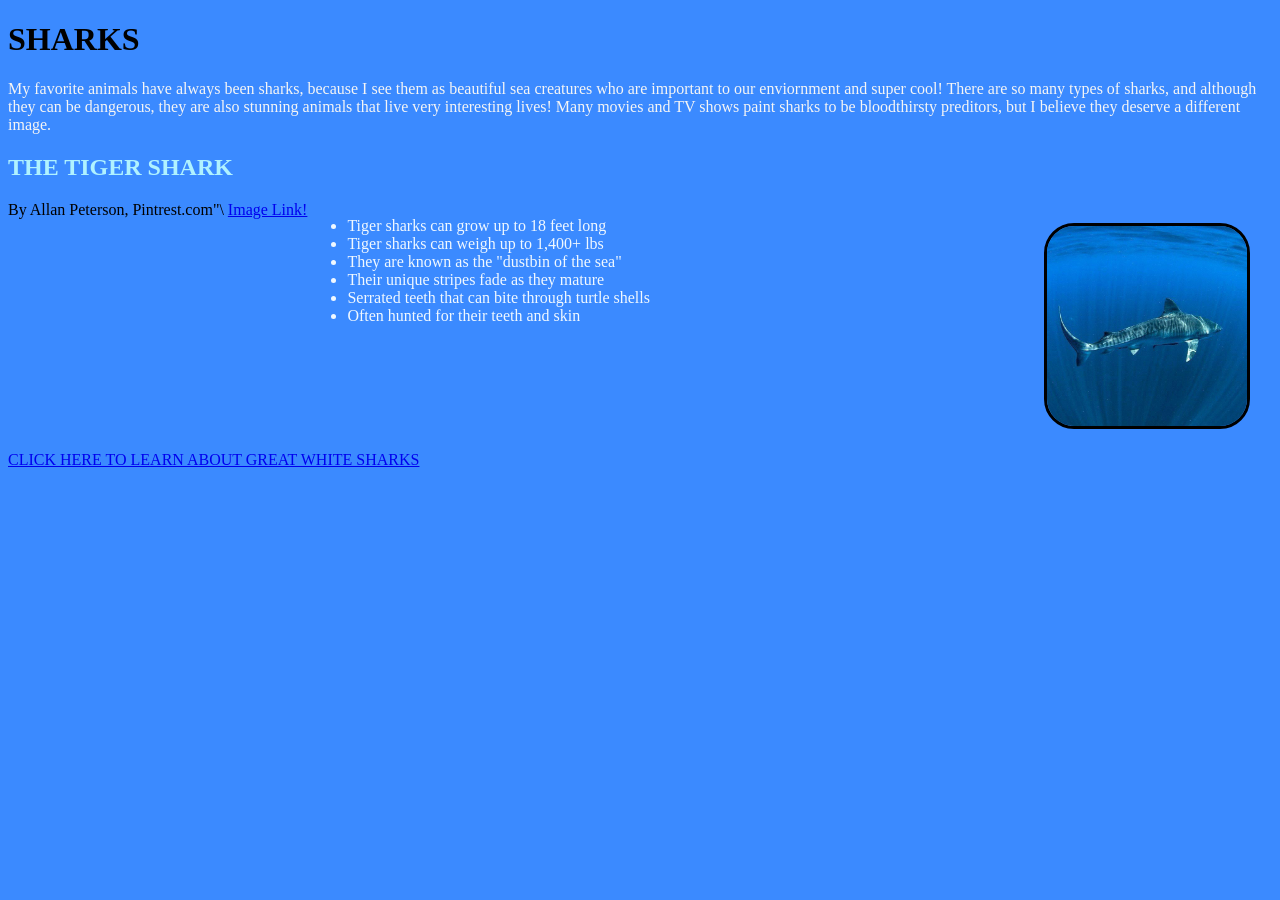
<file: index.html>
<!DOCTYPE html>
<html>
  <head>
    <title>SHARKS</title>
    <link rel="stylesheet" href="style.css">
  </head>
  <body>

    <header>
      <h1>SHARKS</h1>
    </header>
  </body>
</html>

 <a> 
  <p>My favorite animals have always been sharks, because I see them as beautiful sea creatures who are important to our enviornment and super cool! There are so many types of sharks, and although they can be dangerous, they are also stunning animals that live very interesting lives! Many movies and TV shows paint sharks to be bloodthirsty preditors, but I believe they deserve a different image. </p>
  </a>

<h2>THE TIGER SHARK</h2>


<div class ="container">


  <img src="tigershark.jpg" alt="tiger shark pic">
  
  <ul>
    <li> Tiger sharks can grow up to 18  feet long</li>
    <li> Tiger sharks can weigh up to 1,400+ lbs</li>
    <li> They are known as the "dustbin of the sea"</li>
    <li> Their unique stripes fade as they mature</li>
    <li> Serrated teeth that can bite through turtle shells</li>
    <li> Often hunted for their teeth and skin</li>
  </ul>
  <citation> <a> By Allan Peterson, Pintrest.com"</a>\
    <a href="https://www.pinterest.com/pin/511299363925176731/">Image Link! </a>
</div>
  
<div>
  <a class="dry" href="greatwhite.html">CLICK HERE TO LEARN ABOUT GREAT WHITE SHARKS</a>
  
</div>
</file>
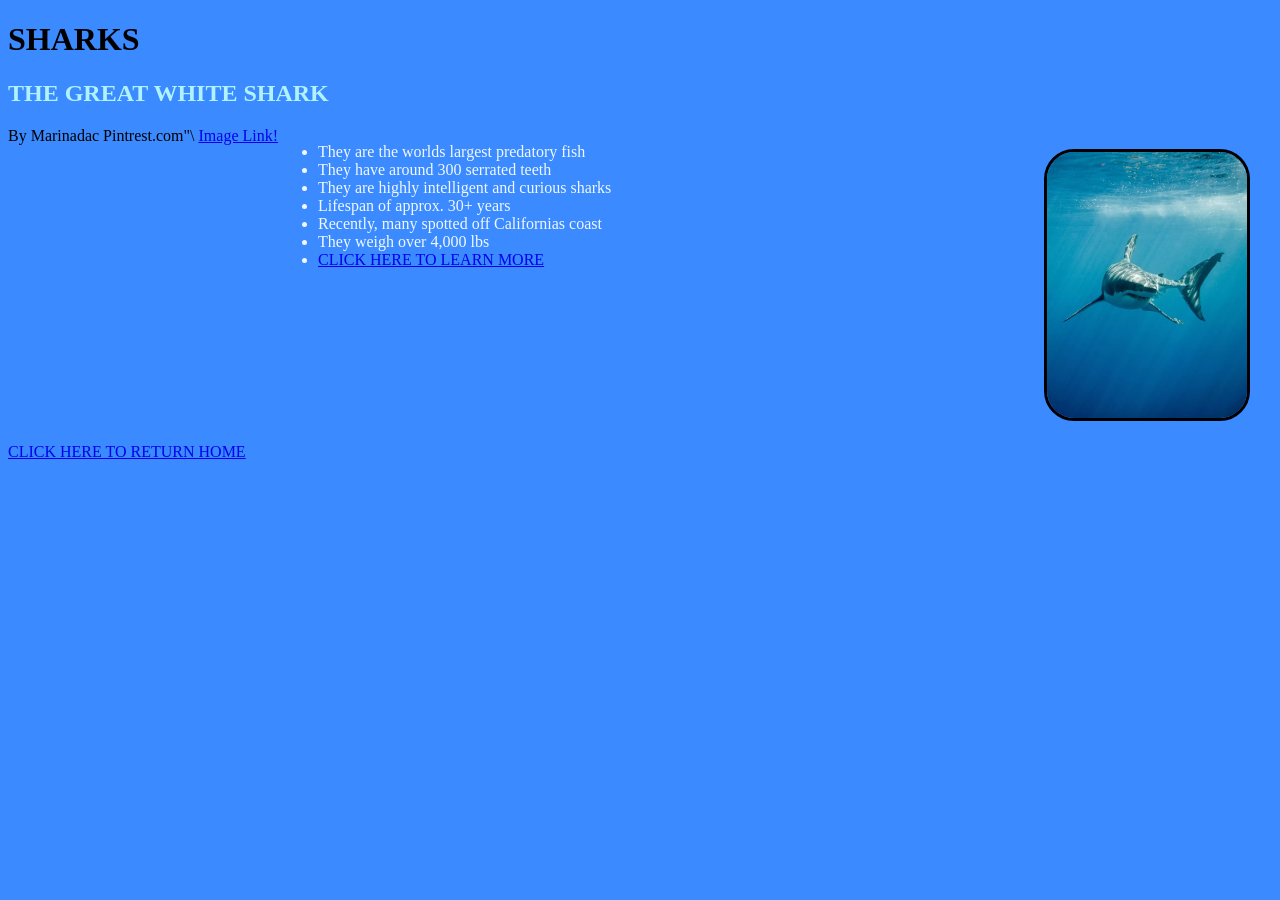
<file: greatwhite.html>
<!DOCTYPE html>
<html>
  <head>
    <title>SHARKS</title>
    <link rel="stylesheet" href="style2.css">
  </head>
  <body>

    <header>
      <h1>SHARKS</h1>
    </header>
  </body>
</html>



<h2>THE GREAT WHITE SHARK</h2>


<div class ="container">


  <img src="greatwhite.jpg" alt="great white pic">

  <ul>
    <li> They are the worlds largest predatory fish </li>
    <li> They have around 300 serrated teeth </li>
    <li> They are highly intelligent and curious sharks</li>  
    <li> Lifespan of approx. 30+ years</li> 
    <li> Recently, many spotted off Californias coast</li>  
    <li> They weigh over 4,000 lbs</li>
    <li> <a class="dry" href="https://www.nationalgeographic.com/animals/fish/facts/great-white-shark">CLICK HERE TO LEARN MORE</a></li>
    
  </ul>
  <citation> <a> By Marinadac Pintrest.com"</a>\
    <a href="https://www.pinterest.com/pin/15058980000732931/">Image Link! </a>
    
 </div>

<div>

    <a class="dry" href="index.html">CLICK HERE TO RETURN HOME</a>

  </div>
</file>
<file: style.css>
body {
  background-color:#3b8aff;
}
p {
  color: whitesmoke;
}
h1 {
  font-weight: bold
  
}
h2 { 
  color: #b0f2ff;
  font-feature-settings: normal
    font-weight: bold
}

.container {
  display: flex;
  flex-direction: row-reverse;
  flex-wrap:wrap;
  
}
.myImage {
  background-image: url("tigershark.jpg");
  
}

img {
  width: 200px;
  border-style: solid;
  border-color: #000000;
  border-radius: 30px;
  margin: 22px;
  
}

ul {
  margin-right: auto;
  color: aliceblue
}
</file>
<file: style2.css>
body {
  background-color:#3b8aff;
}

}
h1 {
  font-weight: bold

}
h2 { 
  color: #b0f2ff;
  font-feature-settings: normal
    font-weight: bold
}

.container {
  display: flex;
  flex-direction: row-reverse;
  flex-wrap:wrap;

}
.myImage {
  background-image: url("greatwhite.jpg");

}

img {
  width: 200px;
  border-style: solid;
  border-color: #000000;
  border-radius: 30px;
  margin: 22px;

}
ul {
  margin-right: auto;
  color: aliceblue
}
</file>
